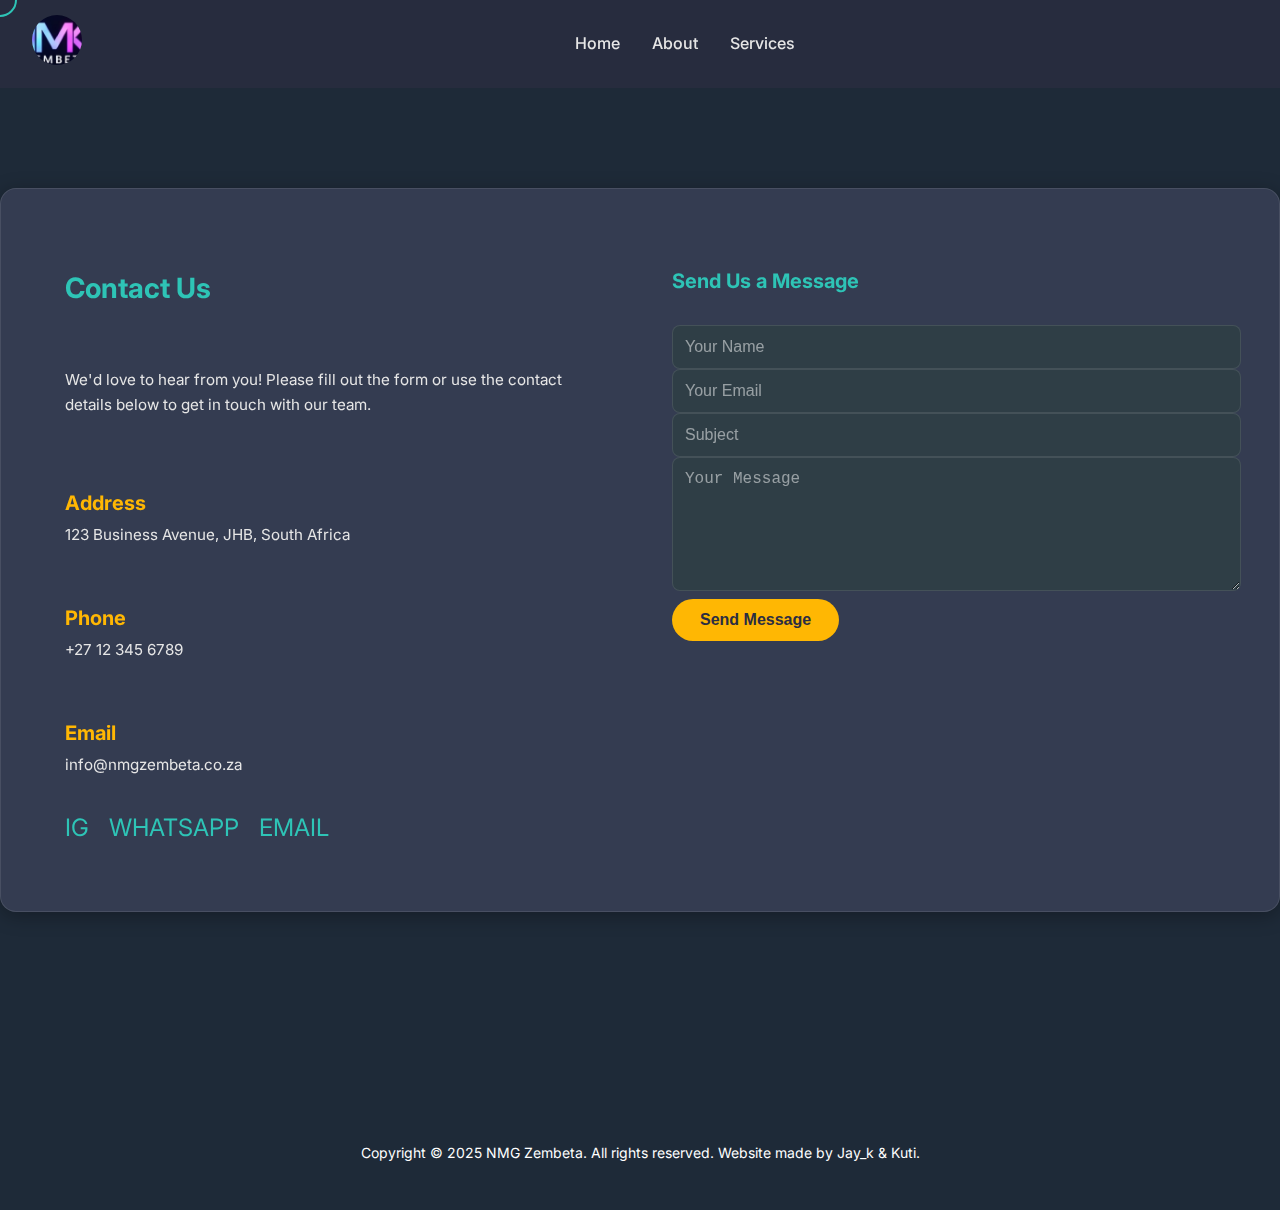
<file: Contact-page/contact.html>
<!DOCTYPE html>
<html lang="en">
<head>
    <meta charset="UTF-8">
    <meta name="viewport" content="width=device-width, initial-scale=1.0">
    <title>Contact NMG Zembeta</title>
    
    <!-- Link to your new contact page CSS -->
    <link rel="stylesheet" href="contact-style.css">
    
    <!-- Fonts from the main page for consistency -->
    <link rel="preconnect" href="https://fonts.googleapis.com">
    <link rel="preconnect" href="https://fonts.gstatic.com" crossorigin>
    <link href="https://fonts.googleapis.com/css2?family=Inter:wght@400;700;800;900&display=swap" rel="stylesheet">
</head>
<body>
    <div id="custom-cursor"></div> <!-- Custom cursor from the main page -->

    <!-- Navigation Bar - Reused for consistency -->
    <nav class="nav">
        <div class="logo">
           <a href="index.html">
                <!-- Circular logo styling will be handled in the CSS -->
                <img src="../LOGO NMG.png" alt="NMG Zembeta Logo">
           </a>
        </div>
        <div class="nav-links" id="nav-links">
            <a href="../Homepage/index.html">Home</a>
           <a href="../About page/about.html">About</a>
           <a href="index.html#services">Services</a>
        </div>
        <div class="hamburger-menu" id="hamburger-menu">
            <div class="bar"></div>
            <div class="bar"></div>
            <div class="bar"></div>
        </div>
        <div class="search">🔍</div>
    </nav>

    <!-- Main Contact Section -->
    <section id="contact-section" class="contact-section">
        <div class="contact-container">
            <div class="contact-info">
                <h1>Contact Us</h1>
                <p>We'd love to hear from you! Please fill out the form or use the contact details below to get in touch with our team.</p>
                <div class="info-item">
                    <h4>Address</h4>
                    <p>123 Business Avenue, JHB, South Africa</p>
                </div>
                <div class="info-item">
                    <h4>Phone</h4>
                    <p>+27 12 345 6789</p>
                </div>
                <div class="info-item">
                    <h4>Email</h4>
                    <p>info@nmgzembeta.co.za</p>
                </div>
                <div class="social-links">
                    <a href="#">IG</a>
                    <a href="#">WHATSAPP</a>
                    <a href="#">EMAIL</a>
                </div>
            </div>
            
            <div class="contact-form-wrapper">
                <!-- The form element that our JavaScript will interact with -->
                <form id="contactForm" class="contact-form" action="#" method="post">
                    <h2>Send Us a Message</h2>
                    <input type="text" id="name" name="name" placeholder="Your Name" required>
                    <input type="email" id="email" name="email" placeholder="Your Email" required>
                    <input type="text" id="subject" name="subject" placeholder="Subject" required>
                    <textarea id="message" name="message" placeholder="Your Message" rows="6" required></textarea>
                    
                    <button type="submit" class="submit-button">Send Message</button>
                    <!-- A div to display success or error messages -->
                    <div id="status-message" class="status-message"></div>
                </form>
            </div>
        </div>
    </section>

    <!-- Footer - Reused for consistency -->
    <footer class="footer">
        <div class="footer-bottom">
            <p>Copyright © 2025 NMG Zembeta. All rights reserved. Website made by Jay_k & Kuti.</p>
        </div>
    </footer>
    
    <!-- Link to your JavaScript file for interactivity -->
    <script src="contact.js"></script>
</body>
</html>
</file>
<file: Contact-page/contact-style.css>
/* ===============================================================================================================================
 * 🎨 Design System
 * =============================================================================================================================== */

:root {
    /* Colors - Consistent with the main page */
    --primary-dark: #1E2A38; 
    --secondary-dark: #2F3E46; 
    --primary-color: #2EC4B6; 
    --secondary-color: #ffffff; 
    --text-light: #E6E6E6; 
    --card-bg: rgba(74, 78, 105, 0.5); 
    --card-border: rgba(255, 255, 255, 0.1); 
    --highlight-gradient: linear-gradient(90deg, #84a98c 0%, #a4c3b2 100%); 
    --yellow-accent: #FFB703; 
    --background-light: #FAFAFA; 
    --text-dark: #2b2d42; /* A nice success green color */
    
    /* Typography - Consistent with the main page */
    --font-family-primary: 'Inter', sans-serif;
    --font-size-base: 0.95rem;
    --font-size-heading-lg: 3em;
    --font-size-heading-md: 1.75rem;
    --font-size-heading-sm: 1.25rem;

    /* Spacing - Consistent with the main page */
    --space-sm: 1rem;
    --space-md: 2rem;
    --space-lg: 4rem;
    --container-width: 1200px;

    /* Other - Consistent with the main page */
    --border-radius-sm: 8px;
    --border-radius-md: 16px;
    --transition-fast: 0.3s ease;
}

/* ===============================================================================================================================
 * ➡️ Base Styles
 * =============================================================================================================================== */

body {
    margin: 0;
    padding: 0;
    background-color: var(--primary-dark);
    font-family: var(--font-family-primary);
    color: var(--text-light);
    line-height: 1.6;
    overflow-x: hidden;
    opacity: 1; /* Page starts visible */
}

h1, h2, h3, h4 {
    font-weight: 700;
    line-height: 1.2;
}

a {
    color: var(--primary-color);
    text-decoration: none;
    transition: color var(--transition-fast);
}

a:hover {
    color: var(--yellow-accent);
}

/* ===============================================================================================================================
 * 🚀 Navigation Bar - Reused from the main page
 * =============================================================================================================================== */

.nav {
    position: fixed;
    top: 0;
    left: 0;
    width: 100%;
    display: flex;
    justify-content: space-between;
    align-items: center;
    padding: 15px var(--space-md);
    background-color: rgba(43, 45, 66, 0.7);
    backdrop-filter: blur(10px);
    z-index: 100;
    transition: background-color 0.3s ease;
}

.logo {
    font-size: 1em;
    margin-right: auto;
}

/* Styling for the circular logo image */
.logo img {
    width: 50px;
    height: 50px;
    border-radius: 50%;
    object-fit: cover;
}

.nav-links {
    display: flex;
    gap: var(--space-md);
    margin: 0 auto;
}

.nav-links a {
    color: var(--text-light);
    text-decoration: none;
    font-size: 1em;
    font-weight: 500;
    transition: color var(--transition-fast);
}

.nav-links a:hover {
    color: var(--primary-color);
}

.search {
    margin-left: auto;
    color: var(--yellow-accent);
    font-size: 1.2em;
    cursor: pointer;
    transition: transform var(--transition-fast);
}

.search:hover {
    transform: scale(1.1);
}

/* Hamburger menu styling */
.hamburger-menu {
    display: none;
    flex-direction: column;
    cursor: pointer;
    gap: 5px;
}

.hamburger-menu .bar {
    width: 25px;
    height: 3px;
    background-color: var(--text-light);
    transition: transform 0.3s ease;
}

.hamburger-menu.open .bar:nth-child(1) {
    transform: rotate(-45deg) translate(-5px, 6px);
}

.hamburger-menu.open .bar:nth-child(2) {
    opacity: 0;
}

.hamburger-menu.open .bar:nth-child(3) {
    transform: rotate(45deg) translate(-5px, -6px);
}

/* ===============================================================================================================================
 * 📞 Contact Section
 * =============================================================================================================================== */

.contact-section {
    padding-top: 100px; /* Add space for the fixed navigation bar */
    padding-bottom: var(--space-lg);
    background-color: var(--primary-dark);
    min-height: 100vh;
    display: flex;
    justify-content: center;
    align-items: center;
}

.contact-container {
    max-width: var(--container-width);
    width: 90%;
    display: flex;
    gap: var(--space-lg);
    margin: var(--space-md) auto;
    background: var(--card-bg);
    border: 1px solid var(--card-border);
    border-radius: var(--border-radius-md);
    backdrop-filter: blur(10px);
    box-shadow: 0 4px 20px rgba(0, 0, 0, 0.3);
    padding: var(--space-lg);
}

.contact-info,
.contact-form-wrapper {
    flex: 1;
    display: flex;
    flex-direction: column;
    gap: var(--space-md);
}

.contact-info h1 {
    font-size: var(--font-size-heading-md);
    color: var(--primary-color);
    margin-bottom: var(--space-sm);
}

.contact-info p {
    font-size: var(--font-size-base);
    color: var(--text-light);
}

.info-item h4 {
    font-size: var(--font-size-heading-sm);
    color: var(--yellow-accent);
    margin-bottom: 0.5rem;
}

.info-item p {
    margin: 0;
}

.social-links a {
    font-size: 1.5rem;
    margin-right: var(--space-sm);
}

.contact-form h2 {
    font-size: var(--font-size-heading-sm);
    color: var(--primary-color);
    margin-bottom: var(--space-md);
}

.contact-form input,
.contact-form textarea {
    width: 100%;
    padding: 12px;
    border: 1px solid var(--card-border);
    border-radius: var(--border-radius-sm);
    background: var(--secondary-dark);
    color: var(--text-light);
    font-size: 1rem;
    transition: border-color var(--transition-fast);
}

.contact-form input:focus,
.contact-form textarea:focus {
    outline: none;
    border-color: var(--primary-color);
}

.contact-form input::placeholder,
.contact-form textarea::placeholder {
    color: rgba(255, 255, 255, 0.5);
}

.submit-button {
    background-color: var(--yellow-accent);
    border: none;
    padding: 12px 28px;
    font-size: 1rem;
    font-weight: 700;
    color: var(--text-dark);
    cursor: pointer;
    border-radius: 50px;
    transition: transform var(--transition-fast), box-shadow var(--transition-fast);
    width: auto;
    align-self: flex-start;
}

.submit-button:hover {
    transform: scale(1.05) translateY(-2px);
    box-shadow: 0 4px 8px rgba(0, 0, 0, 0.2);
}

.status-message {
    font-size: 1rem;
    font-weight: 600;
    margin-top: var(--space-sm);
    text-align: center;
    padding: 10px;
    border-radius: var(--border-radius-sm);
    opacity: 0;
    transition: opacity 0.5s ease;
}

.status-message.success {
    background-color: rgba(56, 178, 172, 0.2);
    color: var(--success-green);
    opacity: 1;
}

/* ===============================================================================================================================
 * 📞 Footer - Reused from the main page
 * =============================================================================================================================== */

.footer {
    background-color: var(--primary-dark);
    padding: var(--space-lg) 0 var(--space-md) 0;
}

.footer-bottom {
    text-align: center;
    font-size: 0.875rem;
    color: var(--secondary-color);
}

/* ===============================================================================================================================
 * 🖱️ Custom Cursor
 * =============================================================================================================================== */

#custom-cursor {
    position: fixed;
    width: 30px;
    height: 30px;
    border-radius: 50%;
    border: 2px solid var(--primary-color);
    pointer-events: none;
    transition: transform 0.2s ease-out;
    z-index: 9999;
    transform: translate(-50%, -50%);
}

.submit-button:hover ~ #custom-cursor,
.social-links a:hover ~ #custom-cursor,
.nav-links a:hover ~ #custom-cursor,
.search:hover ~ #custom-cursor,
.logo a:hover ~ #custom-cursor {
    transform: scale(1.8) translate(-28%, -28%);
}

/* ===============================================================================================================================
 * 📱 Media Queries
 * =============================================================================================================================== */

@media (max-width: 992px) {
    .contact-container {
        flex-direction: column;
        padding: var(--space-md);
        gap: var(--space-md);
    }
}

@media (max-width: 768px) {
    .nav {
        justify-content: space-between;
        padding: 15px 20px;
    }
    .nav .logo {
        margin-right: 0;
    }
    .nav-links {
        position: fixed;
        top: 60px;
        left: 0;
        width: 100%;
        flex-direction: column;
        background-color: var(--primary-dark);
        text-align: center;
        padding: var(--space-sm) 0;
        transform: translateY(-150%);
        transition: transform 0.3s ease-in-out;
        border-bottom: 1px solid var(--card-border);
        z-index: 99;
    }
    .nav-links a {
        margin-top: var(--space-sm);
    }
    .nav-links.active {
        transform: translateY(0);
    }
    .hamburger-menu {
        display: flex;
    }
    .search {
        display: none;
    }
    .contact-section {
        padding-top: 80px;
    }
}
</file>
